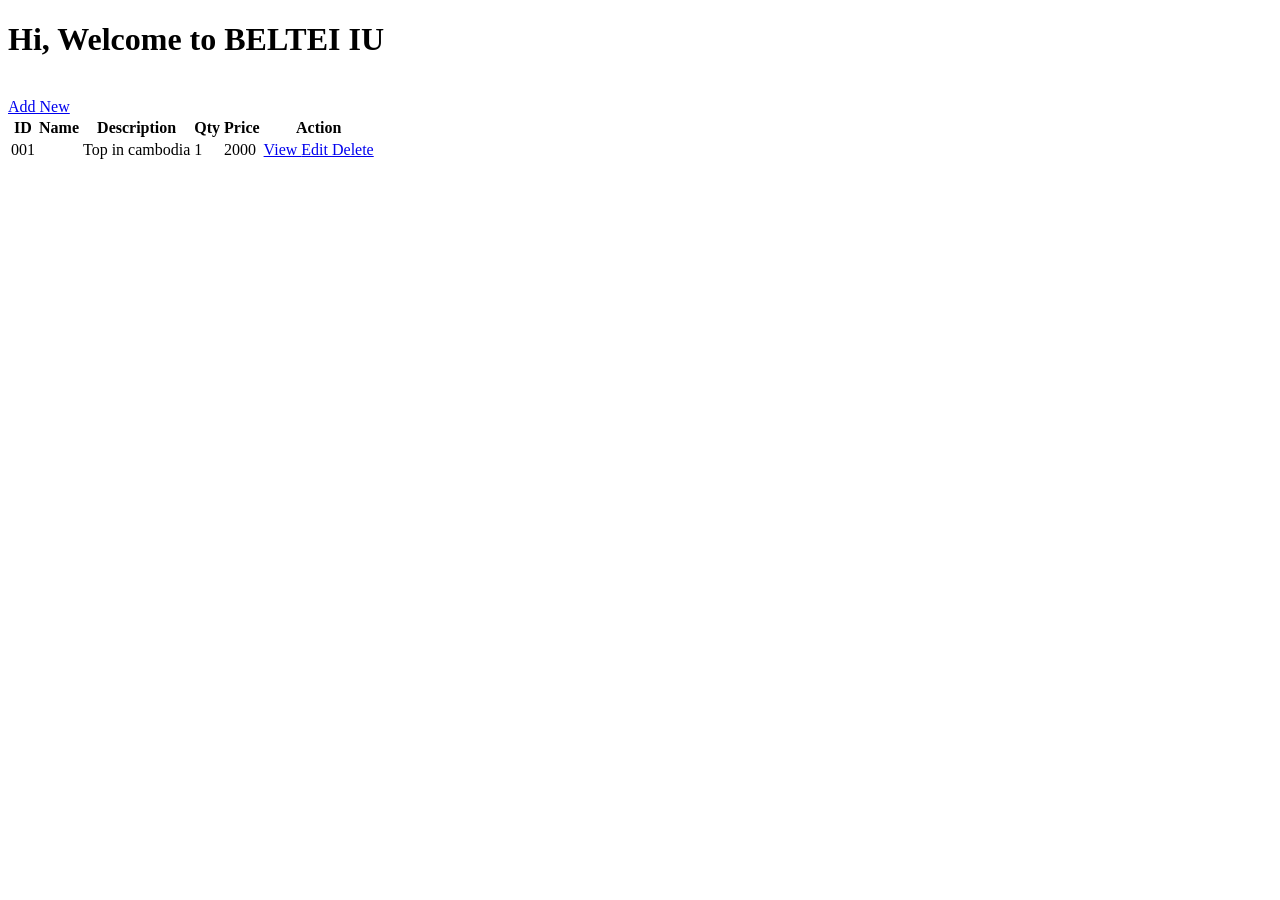
<file: article-api/src/main/resources/templates/index.html>
<!DOCTYPE html>
<html xmlns:th="http://www.thymeleaf.org">
<head>
    <meta charset="UTF-8">
    <title>BELTEI IU</title>
    <link th:href="@{/css/main.css}" rel="stylesheet" />
    <link th:href="@{/css/style.css}" rel="stylesheet" />
    <link th:href="@{/webjars/bootstrap/5.3.8/css/bootstrap.min.css}" rel="stylesheet" />
</head>
<body>
    <div class="container">
        <h1>Hi, Welcome to BELTEI IU</h1>
        <img class="image responsive" th:src="@{/img/beltei_iu.png}"  width="40px"/>
        <br/>
        <a href="#" class="btn btn-info btn-sm">
            <i class="bi bi-eye-fill"></i> Add New
        </a>
        <table class="table striped">
            <thead>
            <tr>
                <th>ID</th>
                <th>Name</th>
                <th>Description</th>
                <th>Qty</th>
                <th>Price</th>
                <th>Action</th>
            </tr>
            </thead>
            <tbody>
                <tr th:each="p : ${products}">
                    <td>001</td>
                    <td th:text="${p}"></td>
                    <td>Top in cambodia</td>
                    <td>1</td>
                    <td>2000</td>
                    <td>
                        <a href="#" class="btn btn-info btn-sm">
                            <i class="bi bi-eye-fill"></i> View
                        </a>
                        <a href="#" class="btn btn-info btn-sm">
                            <i class="bi bi-eye-fill"></i> Edit
                        </a>
                        <a href="#" class="btn btn-info btn-sm">
                            <i class="bi bi-eye-fill"></i> Delete
                        </a>
                    </td>
                </tr>
            </tbody>
        </table>
    </div>
    <script th:src="@{/js/js.js}" type="text/javascript" ></script>
    <script th:src="@{/webjars/bootstrap/5.3.8/js/bootstrap.min.js}" ></script>
    <script th:src="@{/webjars/jquery/3.6.0/jquery.min.js}"></script>
</body>
</html>
</file>
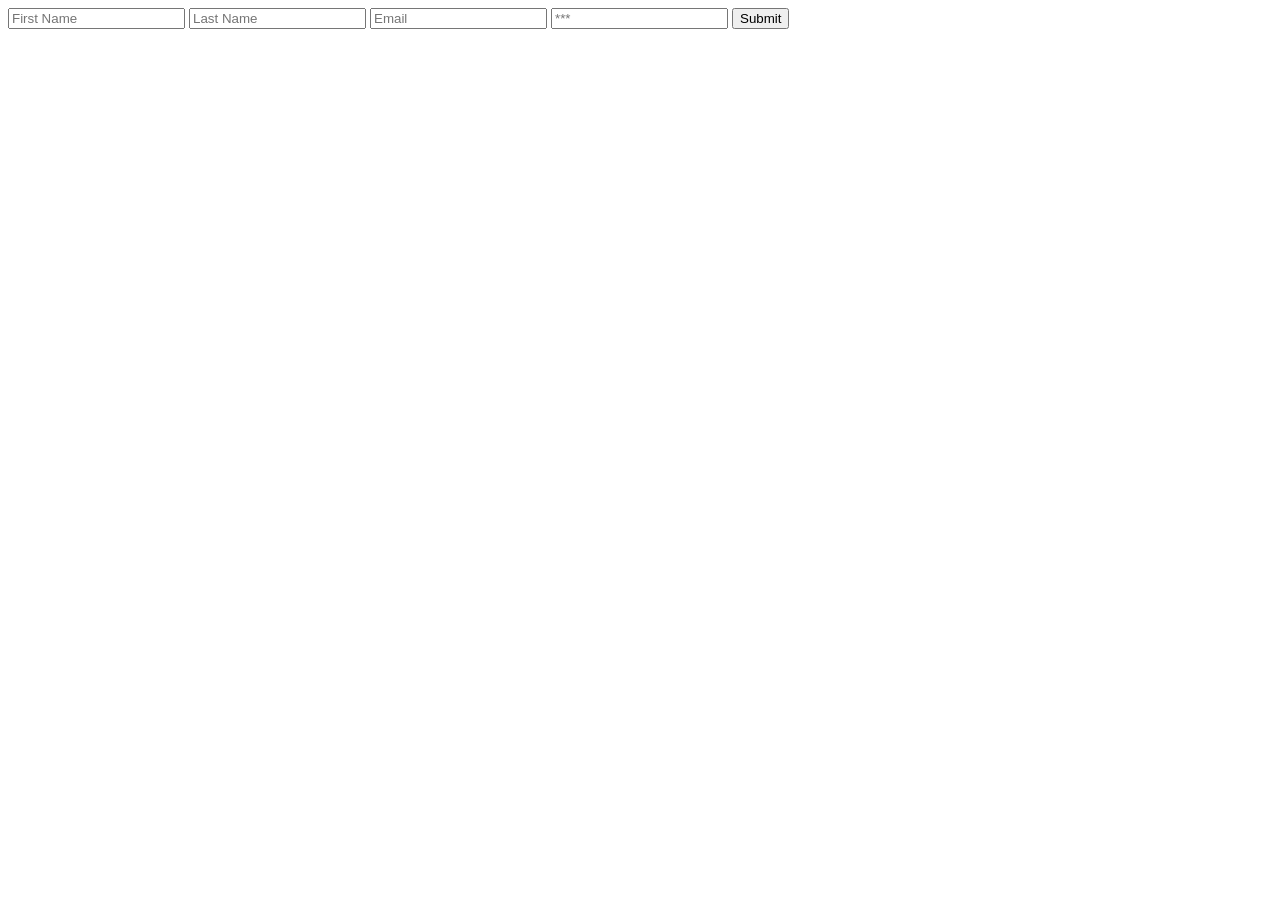
<file: article-api/src/main/resources/templates/register.html>
<!DOCTYPE html>
<html lang="en">
<head>
    <meta charset="UTF-8">
    <title>Register</title>
</head>
<body>
    <div class="container">
        <form method="post" action="/register">
          <input type="text" name="firstName" placeholder="First Name">
          <input type="text" name="lastName" placeholder="Last Name">
          <input type="email" name="email" placeholder="Email">
          <input type="password" name="password" placeholder="***">
          <input type="submit" value="Submit">
        </form>
    </div>
</body>
</html>
</file>
